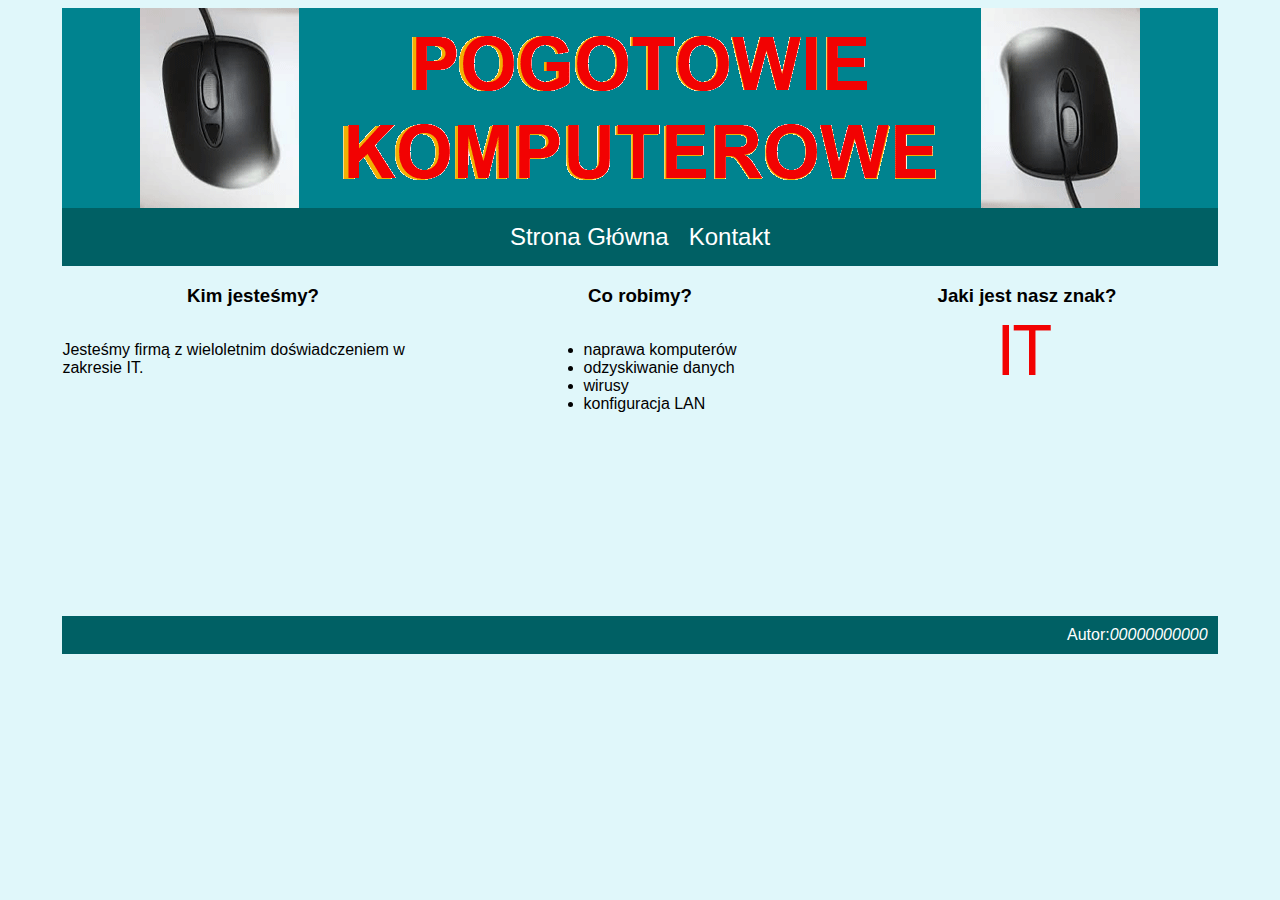
<file: inf03_2024_01_09/index.html>
<!DOCTYPE html>
<html lang="pl">
  <head>
    <meta charset="UTF-8" />
    <meta name="viewport" content="width=device-width, initial-scale=1.0" />
    <title>Komputery</title>
    <link rel="stylesheet" href="styl.css" />
    <link rel="shortcut icon" href="favicon.png" type="image/png" />
  </head>
  <body>
    <header><img src="animacja.gif" alt="" /></header>
    <div class="menu">
      <a href="/">Strona Główna</a>
      <a href="kontakt.html">Kontakt</a>
    </div>
    <main>
      <div class="blok" id="blok-sg1">
        <h3>Kim jesteśmy?</h3>
        <p>Jesteśmy firmą z wieloletnim doświadczeniem w zakresie IT.</p>
      </div>
      <div class="blok" id="blok-sg2">
        <h3>Co robimy?</h3>
        <ul>
          <li>naprawa komputerów</li>
          <li>odzyskiwanie danych</li>
          <li>wirusy</li>
          <li>konfiguracja LAN</li>
        </ul>
      </div>
      <div class="blok" id="blok-sg3">
        <h3>Jaki jest nasz znak?</h3>
        <img
          src="favicon.png"
          alt="Doświadczenie i niezawodność"
          class="icon"
        />
      </div>
    </main>
    <footer>Autor: <i>00000000000</i></footer>
  </body>
</html>
</file>
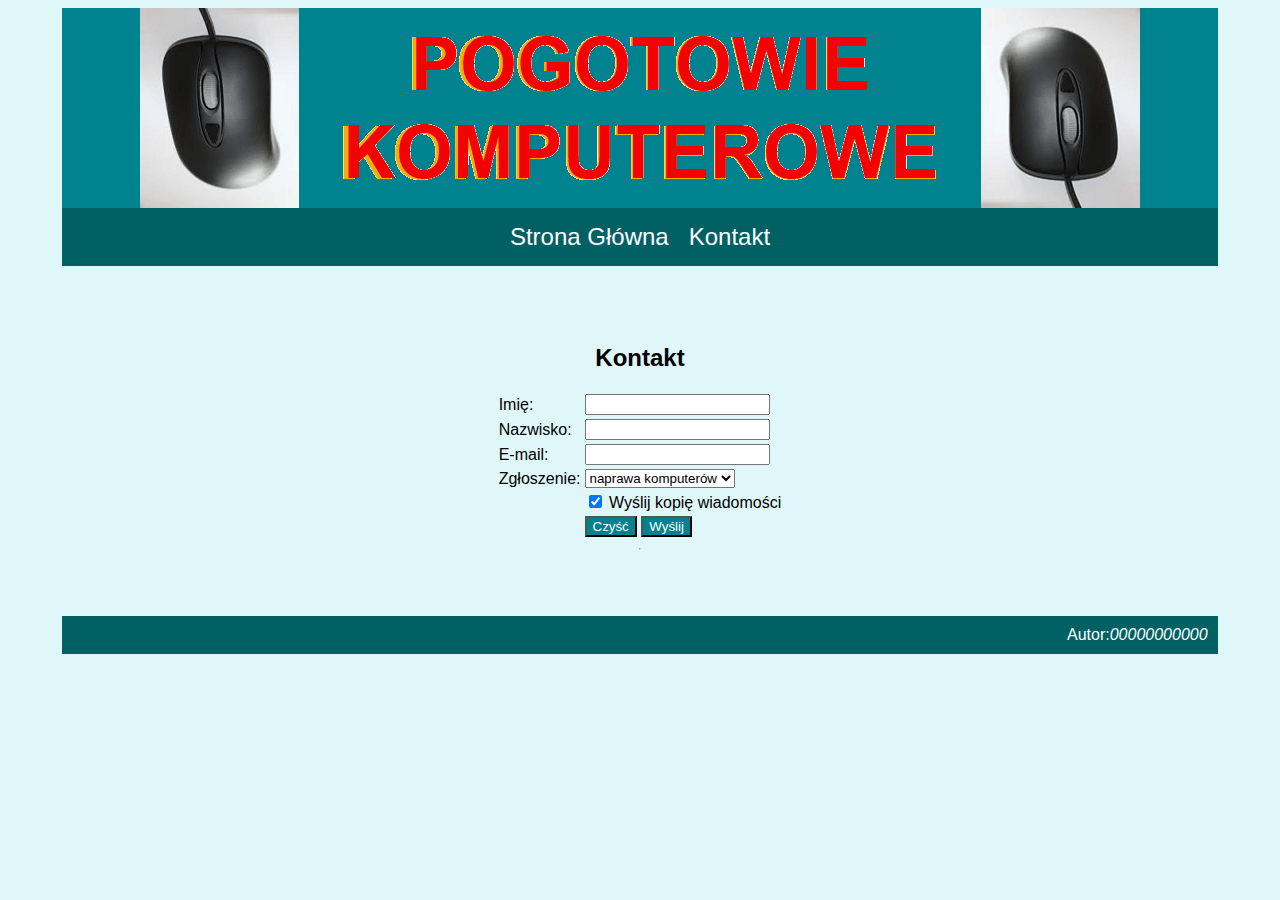
<file: inf03_2024_01_09/kontakt.html>
<!DOCTYPE html>
<html lang="pl">
  <head>
    <meta charset="UTF-8" />
    <meta name="viewport" content="width=device-width, initial-scale=1.0" />
    <title>Komputery</title>
    <link rel="stylesheet" href="styl.css" />
    <link rel="shortcut icon" href="favicon.png" type="image/png" />
    <script>
      function handleSubmit(event) {
        window.alert("ok");
        console.log(1);
        event.preventDefault();
      }
    </script>
  </head>
  <body>
    <header><img src="animacja.gif" alt="" /></header>
    <div class="menu">
      <a href="/">Strona Główna</a>
      <a href="kontakt.html">Kontakt</a>
    </div>
    <main>
      <div class="blok" id="blok-k1"></div>
      <div class="blok" id="blok-k2">
        <h2>Kontakt</h2>
        <form action="" method="POST" onsubmit="handleSubmit(event)">
          <table>
            <tr>
              <td>Imię:</td>
              <td><input type="text" required /></td>
            </tr>
            <tr>
              <td>Nazwisko:</td>
              <td><input type="text" required /></td>
            </tr>
            <tr>
              <td>E-mail:</td>
              <td><input type="email" name="" id="" required /></td>
            </tr>
            <tr>
              <td>Zgłoszenie:</td>
              <td>
                <select name="" id="">
                  <option value="naprawa_komputerow">naprawa komputerów</option>
                  <option value="odzyskiwanie_danych">
                    odzyskiwanie danych
                  </option>
                  <option value="wirusy">wirusy</option>
                  <option value="konfiguracja_lan">konfiguracja LAN</option>
                </select>
              </td>
            </tr>
            <tr>
              <td></td>
              <td>
                <label>
                  <input type="checkbox" value="" id="" checked />
                  Wyślij kopię wiadomości
                </label>
              </td>
            </tr>
            <tr>
              <td></td>
              <td>
                <button type="reset">Czyść</button>
                <button type="submit" value="submit">Wyślij</button>
              </td>
            </tr>
          </table>
        </form>
        <hr />
      </div>
      <div class="blok" id="blok-k3"></div>
    </main>
    <footer>Autor: <i>00000000000</i></footer>
  </body>
</html>
</file>
<file: inf03_2024_01_09/styl.css>
html {
  display: flex;
  align-items: center;
  flex-direction: column;
  background-color: #e0f7fa;
  font-family: Arial, "Helvetica Neue", Helvetica, sans-serif;
}

body {
  width: 95%;
  display: flex;
  align-items: center;
  flex-direction: column;
}

main {
  display: flex;
  align-items: center;
  justify-content: space-between;
  width: 95%;
}

header {
  background-color: #00838f;
  height: 200px;
  width: 95%;
  display: flex;
  justify-content: center;
}

.menu {
  background-color: #006064;
  padding: 15px;
  box-sizing: border-box;
  width: 95%;
  display: flex;
  justify-content: center;
  gap: 20px;
}

a {
  color: white;
  text-decoration: none;
  font-size: 150%;
}

.blok {
  height: 350px;
  width: 33%;
  display: flex;
  align-items: center;
  flex-direction: column;
}

footer {
  background-color: #006064;
  color: white;
  display: flex;
  width: 95%;
  box-sizing: border-box;
  padding: 10px;
  justify-content: end;
}

.icon {
  width: 50px;
}

button {
  background-color: #00838f;
  color: white;
}

#blok-k2 {
  display: flex;
  justify-content: center;
  align-items: center;
  flex-direction: column;
}
</file>
